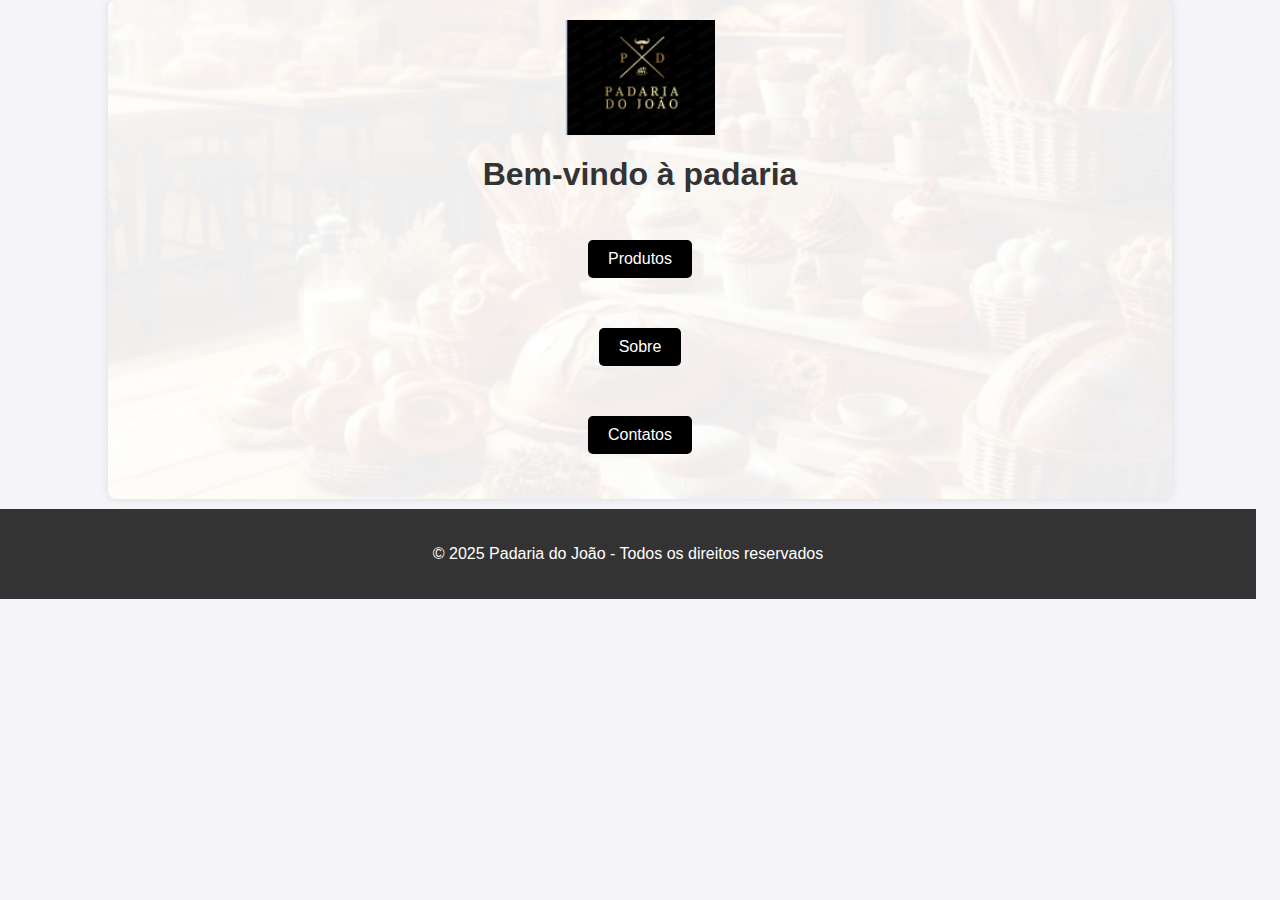
<file: index.html>
<!DOCTYPE html>
<html> <!-- Início do documento HTML -->
    <head>
        <meta charset="UTF-8"/> <!-- Define a codificação de caracteres como UTF-8 para garantir a exibição correta de caracteres especiais -->
        <title>Padaria</title> <!-- Define o título da página, que aparecerá na aba do navegador -->
        <link rel="stylesheet" href="./style.css"> <!-- Linka o arquivo CSS externo 'style.css' para estilizar a página -->
        <meta name="viewport" content="width=device-width, initial-scale=1.0"> <!-- Torna a página responsiva, ajustando seu conteúdo para diferentes tamanhos de tela -->
    </head> 
    <body>
        <div class="container">
            <!-- Exibe o logo da padaria -->
            <img src="logo-padaria.png" alt="Logo da Padaria" class="logo"> 
            
            <!-- Título principal da página -->
            <h1>Bem-vindo à padaria</h1>  

            <!-- Menu com links para outras páginas -->
            <div class="menu">
                <!-- Link para a página 'produtos.html' com o texto "Produtos" -->
                <a href="produtos.html" class="btn">Produtos</a>
            </div>

            <div class="menu">
                <!-- Link para a página 'sobre.html' com o texto "Sobre" -->
                <a href="sobre.html" class="btn">Sobre</a>
            </div>

            <div class="menu">
                <!-- Link para a página 'contato.html' com o texto "Contatos" -->
                <a href="contato.html" class="btn">Contatos</a>
            </div>

        </div>

        <!-- Rodapé da página -->
        <footer>
            <!-- Mensagem de copyright no rodapé -->
            <p>&copy; 2025 Padaria do João - Todos os direitos reservados</p>
        </footer>
       
    </body>
</html>
</file>
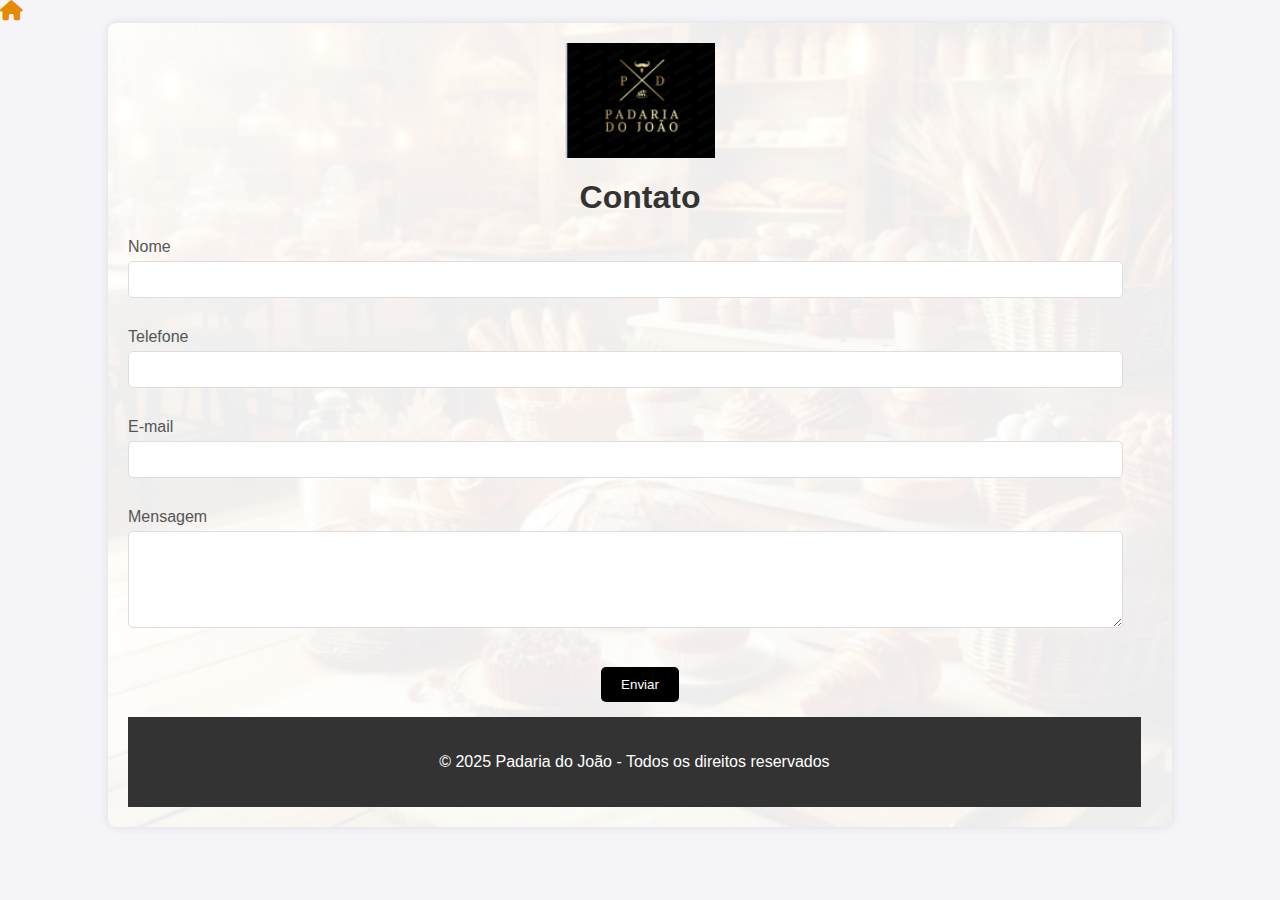
<file: contato.html>
<!DOCTYPE html>
<html lang="pt-br"> <!-- Declara o idioma da página como português do Brasil -->
    <head>
       <meta charset="UTF-8"> <!-- Define a codificação de caracteres para UTF-8, garantindo que caracteres especiais sejam exibidos corretamente -->
       <meta name="viewport" content="width=device-width, initial-scale=1.0"> <!-- Torna a página responsiva para diferentes tamanhos de tela, como dispositivos móveis -->
       <title>Contato</title> <!-- Define o título da página, que aparecerá na aba do navegador -->
       <link rel="stylesheet" href="./style.css"> <!-- Linka o arquivo CSS externo chamado 'style.css' para estilizar a página -->
       <link href="https://cdnjs.cloudflare.com/ajax/libs/font-awesome/6.0.0-beta3/css/all.min.css" rel="stylesheet" /> <!-- Carrega a biblioteca Font Awesome para ícones -->
    </head> 
    <body>
         <header>
            <!-- Link para voltar à página inicial, com ícone de casa -->
            <a href="/index.html" class="link-icon">
                <i class="fa-solid fa-house"></i> <!-- Ícone de casa (Font Awesome) -->
            </a>
         </header>

        <!-- Seção principal da página -->
        <div class="container">
            <!-- Exibe o logo da padaria -->
            <img src="logo-padaria.png" alt="Logo da Padaria" class="logo"> 
            <!-- Título da página 'Contato' -->
            <h1>Contato</h1>  
            
            <!-- Formulário para envio de dados de contato -->
            <form action="enviar_email.php" method="POST">
                <!-- Grupo de formulário para o nome -->
                <div class="form-group">
                    <label for="nome">Nome</label> <!-- Rótulo para o campo de nome -->
                    <input type="text" id="nome" name="nome" required> <!-- Campo de texto para o nome, com atributo 'required' para obrigar preenchimento -->
                </div> 
               
                <!-- Grupo de formulário para o telefone -->
                <div class="form-group">
                    <label for="telefone">Telefone</label> <!-- Rótulo para o campo de telefone -->
                    <input type="tel" id="telefone" name="telefone" required> <!-- Campo para o telefone, com atributo 'required' para obrigar preenchimento -->
                </div>
            
                <!-- Grupo de formulário para o e-mail -->
                <div class="form-group">
                     <label for="email">E-mail</label> <!-- Rótulo para o campo de e-mail -->
                     <input type="email" id="email" name="email" required> <!-- Campo de e-mail, com atributo 'required' para obrigar preenchimento -->
                </div>
   
                <!-- Grupo de formulário para a mensagem -->
                <div class="form-group">
                    <label for="mensagem">Mensagem</label> <!-- Rótulo para o campo de mensagem -->
                    <textarea id="mensagem" name="mensagem" rows="5" required></textarea> <!-- Área de texto para a mensagem, com atributo 'required' para obrigar preenchimento -->
                </div>
   
                <!-- Botão de envio -->
                <div class="buttons"> 
                    <button type="submit" class="btn">Enviar</button> <!-- Botão de envio para enviar o formulário -->
                </div>
   
                <!-- Rodapé da página -->
                <footer>
                    <!-- Mensagem de copyright -->
                    <p>&copy; 2025 Padaria do João - Todos os direitos reservados</p>
                </footer>
            </form>
        </div>
    </body>   
</html>
</file>
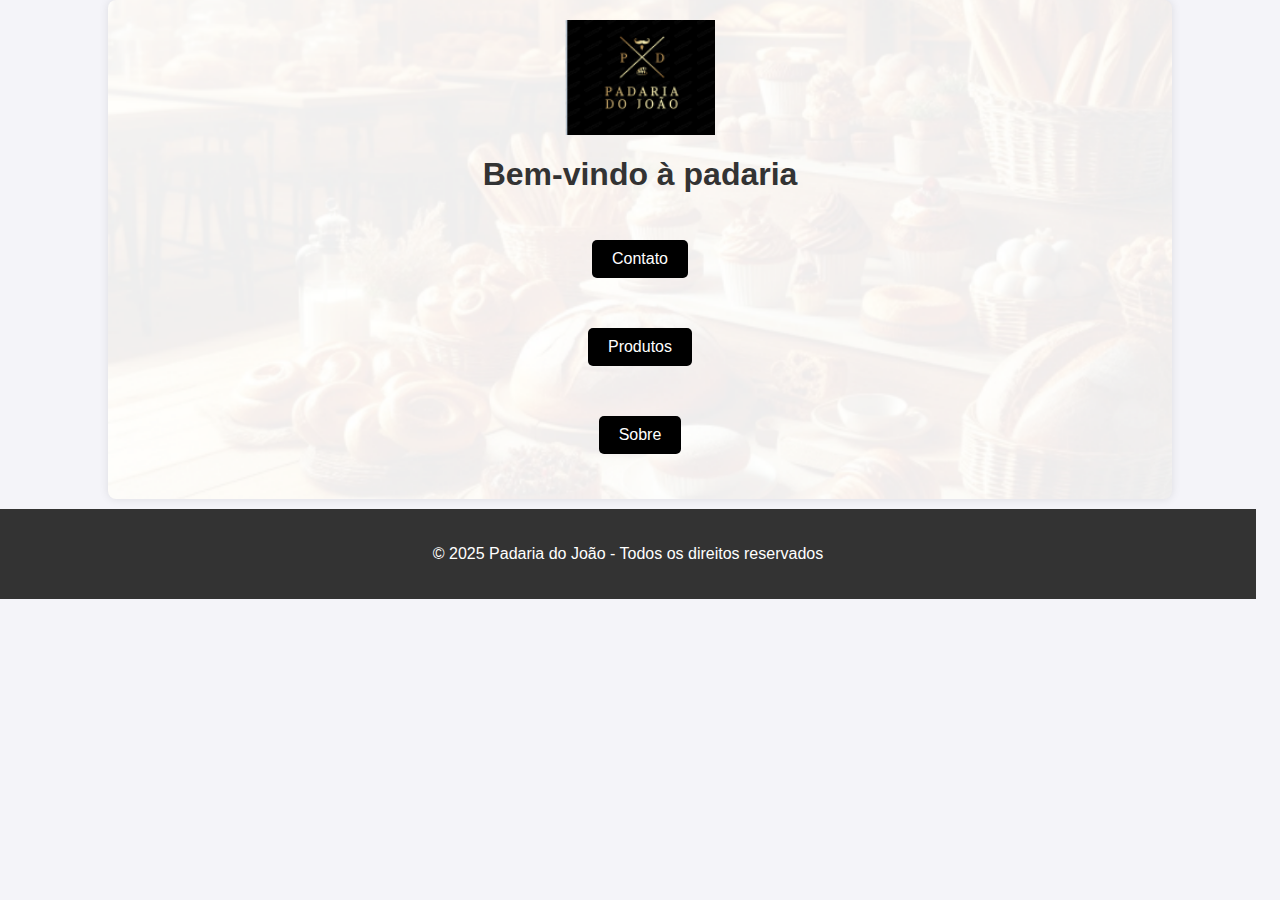
<file: padaria_index.html>
<!DOCTYPE html>
<html> <!-- Início do documento HTML -->
    <head>
        <meta charset="UTF-8"/> <!-- Define a codificação de caracteres como UTF-8 para garantir a exibição correta de caracteres especiais -->
        <title>Padaria</title> <!-- Define o título da página, que aparecerá na aba do navegador -->
        <link rel="stylesheet" href="./style.css"> <!-- Linka o arquivo CSS externo 'style.css' para estilizar a página -->
        <meta name="viewport" content="width=device-width, initial-scale=1.0"> <!-- Torna a página responsiva, ajustando seu conteúdo para diferentes tamanhos de tela -->
    </head> 
    <body>
        <div class="container">
            <!-- Exibe o logo da padaria -->
            <img src="logo-padaria.png" alt="Logo da Padaria" class="logo"> 
            
            <!-- Título principal da página -->
            <h1>Bem-vindo à padaria</h1>  

            <!-- Menu com links para outras páginas -->
            <div class="menu">
                <!-- Link para a página 'produtos.html' com o texto "Contato" -->
                <a href="produtos.html" class="btn">Contato</a>
            </div>

            <div class="menu">
                <!-- Link para a página 'sobre.html' com o texto "Produtos" -->
                <a href="sobre.html" class="btn">Produtos</a>
            </div>

            <div class="menu">
                <!-- Link para a página 'contato.html' com o texto "Sobre" -->
                <a href="contato.html" class="btn">Sobre</a>
            </div>

        </div>

        <!-- Rodapé da página -->
        <footer>
            <!-- Mensagem de copyright no rodapé -->
            <p>&copy; 2025 Padaria do João - Todos os direitos reservados</p>
        </footer>
       
    </body>
</html>
</file>
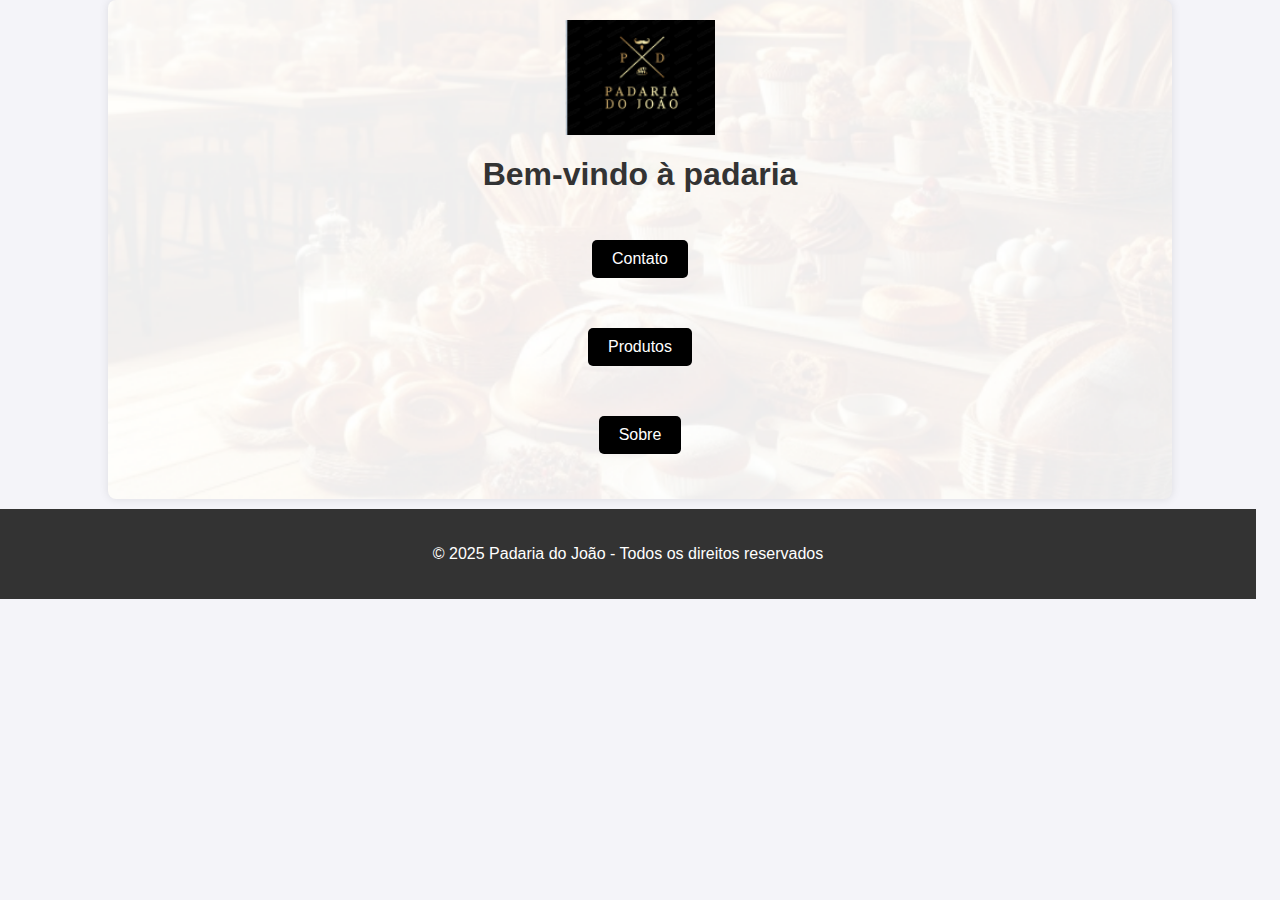
<file: padariaJoao.html>
<!DOCTYPE html>
<html>
    <head>
        <meta charset="UTF-8"/>
        <title>Padaria</title>
        <link rel="stylesheet" href="./style.css">
        <meta name="viewport" content="width=device-width, initial-scale=1.0">
    </head> 
    <body>
        <div class="container">
            <img src="logo-padaria.png" alt="Logo da Padaria" class="logo"> 
            <h1>Bem-vindo à padaria</h1>  

            <div class="menu">
                <a href="produtos.html" class="btn"> Contato</a>
            </div>
            
            <div class="menu">
                <a href="sobre.html" class="btn"> Produtos</a>
            </div>

            <div class="menu">
                <a href="contato.html" class="btn"> Sobre</a>
            </div>

        </div>
        <footer>
            <p>&copy; 2025 Padaria do João - Todos os direitos reservados</p>
        </footer>
       
    </body>
</html>
</file>
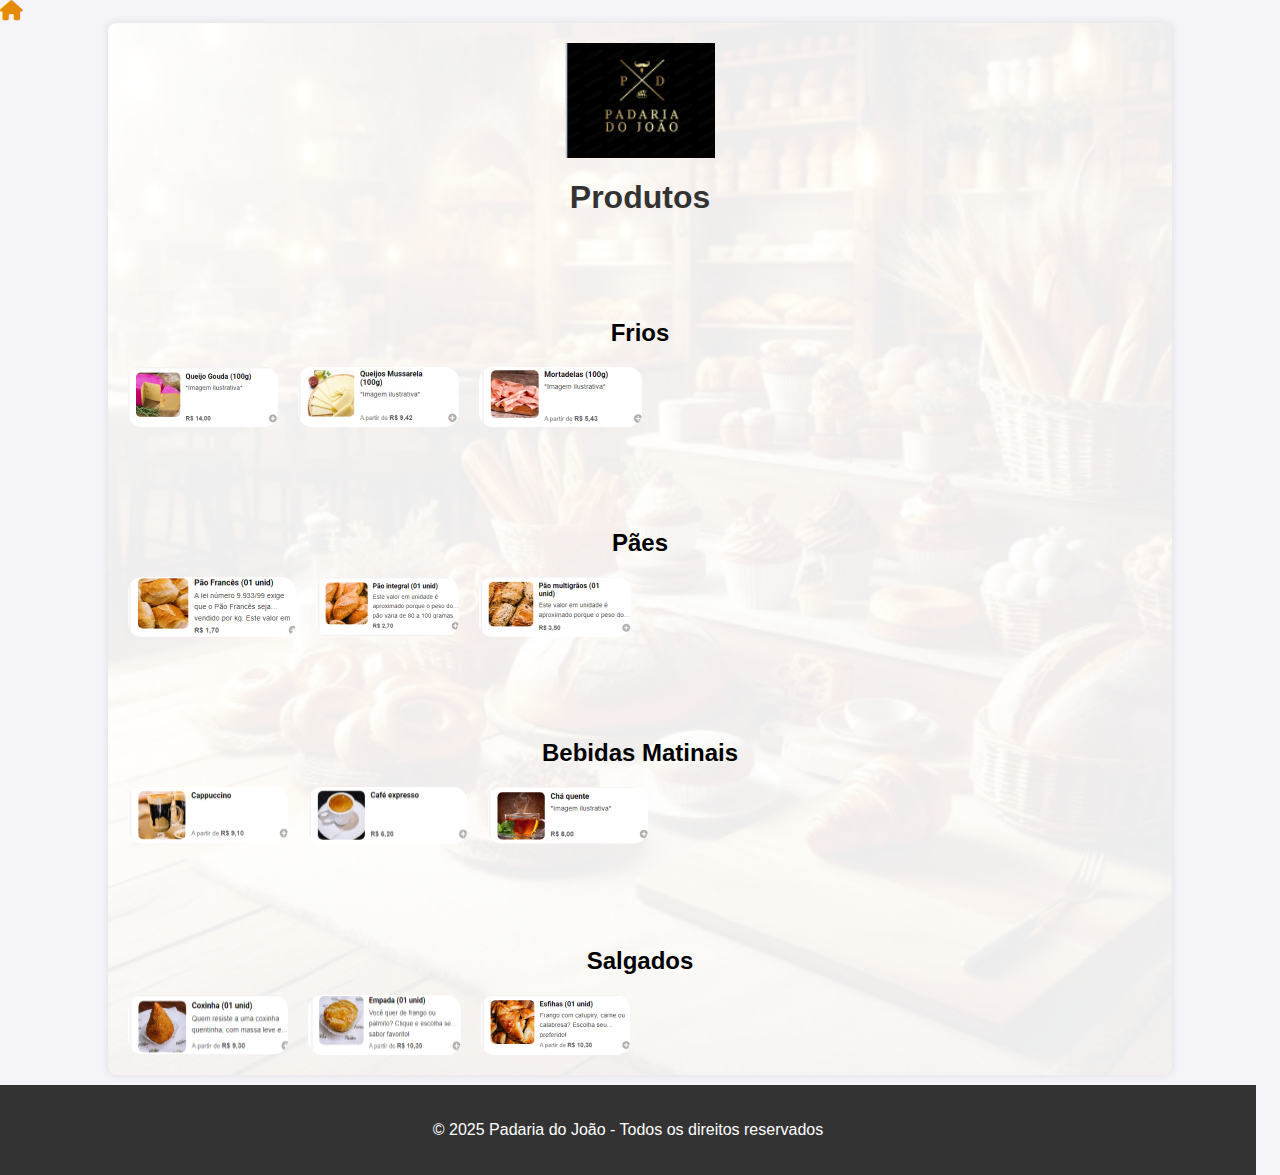
<file: produtos.html>
<!DOCTYPE html>
<html> <!-- Início do documento HTML -->
    <head>
        <meta charset="UTF-8"/> <!-- Define a codificação de caracteres como UTF-8 para garantir que caracteres especiais sejam exibidos corretamente -->
        <title>Produtos</title> <!-- Define o título da página, que aparece na aba do navegador -->
        <link rel="stylesheet" href="./style.css"> <!-- Linka o arquivo CSS externo chamado 'style.css' para estilizar a página -->
        <meta name="viewport" content="width=device-width, initial-scale=1.0"> <!-- Torna a página responsiva, ajustando seu conteúdo para diferentes tamanhos de tela -->
        <link href="https://cdnjs.cloudflare.com/ajax/libs/font-awesome/6.0.0-beta3/css/all.min.css" rel="stylesheet" /> <!-- Linka o Font Awesome para usar ícones -->
    </head> 
    <body>
         <header>
            <!-- Link para a página inicial com ícone de casa -->
            <a href="/index.html" class="link-icon">
                <i class="fa-solid fa-house"></i> <!-- Ícone de casa (Font Awesome) -->
            </a>
         </header>
       <main>
        <!-- A área principal da página -->
        <div class="container">
            <!-- Exibe o logo da padaria -->
            <img src="logo-padaria.png" alt="Logo da Padaria" class="logo"> 
            
            <!-- Título principal da seção -->
            <h1>Produtos</h1>

            <!-- Galeria de produtos -->
            <div class="galeria">
                
                <!-- Seção de frios -->
                <h2>Frios</h2>
                <div class="produto">
                  <!-- Imagens dos produtos de frios -->
                  <img src="queijoguda.png" alt="queijoguda">
                  <img src="queijomussarela.png" alt="queijomussarela">
                  <img src="mortadela.png" alt="mortadela">
                </div>

                <!-- Seção de pães -->
                <h2>Pães</h2>
                <div class="produto">
                  <!-- Imagens dos produtos de pães -->
                  <img src="paofrances.png.png" alt="pão frances">
                  <img src="pao_integral.png" alt="pão integral">
                  <img src="pao_multi.png" alt="pão mult">
                </div>
                
                <!-- Seção de bebidas matinais -->
                <h2>Bebidas Matinais</h2>
                <div class="produto">
                  <!-- Imagens das bebidas matinais -->
                  <img src="cappu.png" alt="Capuccino">
                  <img src="cafeex.png" alt="Café Expresso">
                  <img src="cha.png" alt="Chá quente">
                </div>
              </div>
              
              <!-- Seção de salgados -->
              <h2>Salgados</h2>
              <div class="produto">
                <!-- Imagens dos produtos de salgados -->
                <img src="coxinha.png" alt="Coxinha">
                <img src="empada.png" alt="Empada">
                <img src="esfiha.png" alt="Esfiha">
              </div>
             
        </div>
        </main>
        <!-- Rodapé da página -->
        <footer>
            <!-- Mensagem de copyright no rodapé -->
            <p>&copy; 2025 Padaria do João - Todos os direitos reservados</p>
        </footer>
       
    </body>
</html>
</file>
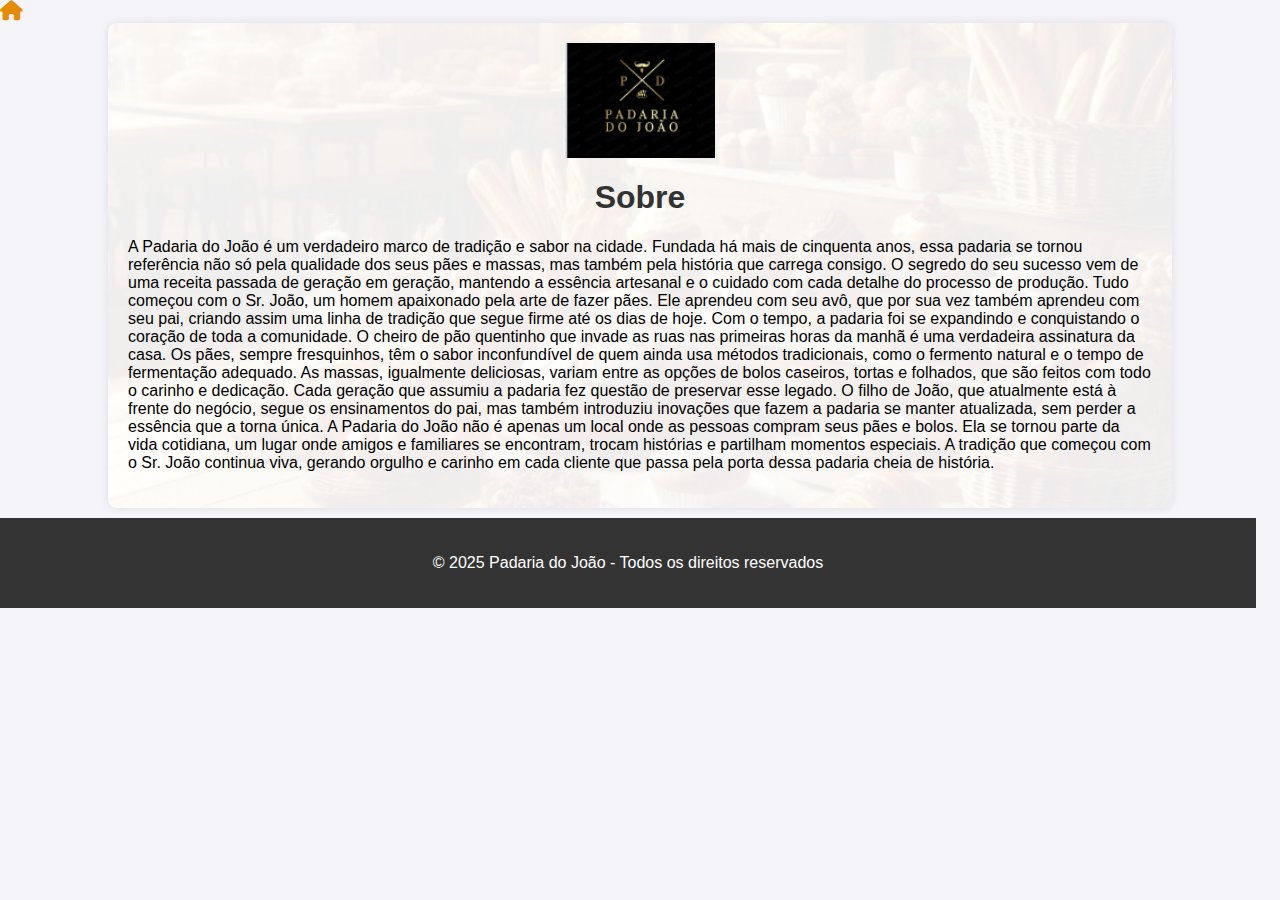
<file: sobre.html>
<!DOCTYPE html> <!-- Declara o tipo de documento como HTML5 -->
<html>
    <head>
        <meta charset="UTF-8"/> <!-- Define a codificação de caracteres como UTF-8 para garantir que caracteres especiais sejam exibidos corretamente -->
        <title>Produtos</title> <!-- Define o título da página, que aparece na aba do navegador -->
        <link rel="stylesheet" href="./style.css"> <!-- Linka o arquivo CSS externo chamado 'style.css' para estilizar a página -->
        <meta name="viewport" content="width=device-width, initial-scale=1.0"> <!-- Define a viewport para tornar o layout responsivo em dispositivos móveis -->
        <link href="https://cdnjs.cloudflare.com/ajax/libs/font-awesome/6.0.0-beta3/css/all.min.css" rel="stylesheet" /> <!-- Linka o arquivo CSS do Font Awesome para ícones -->
    </head> 
    <body>
         <header>
            <!-- Cria um link de navegação para a página inicial, com um ícone de casa -->
            <a href="/index.html" class="link-icon">
                <i class="fa-solid fa-house"></i> <!-- Ícone de casa (Font Awesome) -->
            </a>
         </header>
       <main>
        <!-- A área principal da página -->
        <div class="container">
            <!-- Exibe o logo da padaria -->
            <img src="logo-padaria.png" alt="Logo da Padaria" class="logo"> 
            
            <!-- Título principal da seção "Sobre" -->
            <h1>Sobre </h1>

            <!-- Parágrafo que descreve a história da padaria -->
            <p>A Padaria do João é um verdadeiro marco de tradição e sabor na cidade. Fundada há mais de cinquenta anos, essa padaria se tornou referência não só pela qualidade dos seus pães e massas, mas também pela história que carrega consigo. O segredo do seu sucesso vem de uma receita passada de geração em geração, mantendo a essência artesanal e o cuidado com cada detalhe do processo de produção.

            Tudo começou com o Sr. João, um homem apaixonado pela arte de fazer pães. Ele aprendeu com seu avô, que por sua vez também aprendeu com seu pai, criando assim uma linha de tradição que segue firme até os dias de hoje. Com o tempo, a padaria foi se expandindo e conquistando o coração de toda a comunidade. O cheiro de pão quentinho que invade as ruas nas primeiras horas da manhã é uma verdadeira assinatura da casa.
            
            Os pães, sempre fresquinhos, têm o sabor inconfundível de quem ainda usa métodos tradicionais, como o fermento natural e o tempo de fermentação adequado. As massas, igualmente deliciosas, variam entre as opções de bolos caseiros, tortas e folhados, que são feitos com todo o carinho e dedicação.
            
            Cada geração que assumiu a padaria fez questão de preservar esse legado. O filho de João, que atualmente está à frente do negócio, segue os ensinamentos do pai, mas também introduziu inovações que fazem a padaria se manter atualizada, sem perder a essência que a torna única.
            
            A Padaria do João não é apenas um local onde as pessoas compram seus pães e bolos. Ela se tornou parte da vida cotidiana, um lugar onde amigos e familiares se encontram, trocam histórias e partilham momentos especiais. A tradição que começou com o Sr. João continua viva, gerando orgulho e carinho em cada cliente que passa pela porta dessa padaria cheia de história.</p>
        </div>
        </main>

        <!-- Rodapé da página -->
        <footer>
            <!-- Exibe a mensagem de copyright no rodapé -->
            <p>&copy; 2025 Padaria do João - Todos os direitos reservados</p>
        </footer>
       
    </body>
</html>
</file>
<file: style.css>
/* Define o estilo geral do corpo da página */
body {
    font-family: Arial, sans-serif; /* Define a fonte do corpo da página como Arial, com uma alternativa sans-serif */
    margin: 0; /* Remove a margem padrão do corpo da página */
    padding: 0; /* Remove o padding padrão do corpo da página */
    background-color: #f4f4f9; /* Define a cor de fundo do corpo da página como um tom de cinza claro */
}

/* Define o estilo para a classe .container, que é usada para o conteúdo principal */
.container {
    width: 80%; /* Define a largura do container como 80% da largura da tela */
    margin: 0 auto; /* Centraliza o container horizontalmente */
    padding: 20px; /* Adiciona 20px de espaçamento interno em todos os lados */
    background-color: white; /* Define a cor de fundo do container como branco */
    border-radius: 8px; /* Adiciona bordas arredondadas ao container */
    box-shadow: 0 0 10px rgba(0, 0, 0, 0.1); /* Adiciona uma sombra leve ao redor do container */
    background-image: url('planodefundo.png'); /* Define uma imagem de fundo chamada 'planodefundo.png' */
    background-size: cover; /* Faz a imagem de fundo cobrir todo o espaço do container */
    background-position: center; /* Posiciona a imagem de fundo no centro */
    background-repeat: no-repeat; /* Evita que a imagem de fundo se repita */
    overflow: hidden; /* Garante que nada saia das bordas do container */
}

/* Define o estilo para o título principal (h1) */
h1 {
    text-align: center; /* Alinha o texto no centro */
    color: #333; /* Define a cor do texto como um tom escuro de cinza */
}

/* Define o estilo para os grupos de formulários */
.form-group {
    margin-bottom: 30px; /* Adiciona um espaçamento de 30px abaixo de cada grupo de formulário */
}

/* Define o estilo para os rótulos (labels) dos campos de formulário */
.form-group label {
    display: block; /* Faz com que o rótulo ocupe toda a largura disponível */
    color: #555; /* Define a cor do texto do rótulo como cinza escuro */
}

/* Define o estilo para os campos de entrada (input) e as áreas de texto (textarea) */
.form-group input, .form-group textarea {
    width: 95%; /* Define a largura dos campos como 100% do seu elemento pai */
    padding: 10px; /* Adiciona 10px de padding dentro dos campos */
    margin-top: 5px; /* Adiciona 5px de margem acima dos campos */
    border: 1px solid #ddd; /* Define uma borda fina e cinza ao redor dos campos */
    border-radius: 5px; /* Adiciona bordas arredondadas aos campos */
}

/* Define o estilo para as áreas de texto (textarea) */
.form-group textarea {
    resize: vertical; /* Permite que a área de texto seja redimensionada apenas na vertical */
}

/* Define o estilo para o grupo de botões */
.buttons {
    text-align: center; /* Alinha os botões no centro */
}

/* Define o estilo para os botões (btn) */
.btn {
    background-color: black; /* Define o fundo do botão como preto */
    color: white; /* Define a cor do texto do botão como branco */
    padding: 10px 20px; /* Adiciona 10px de padding no topo e embaixo, e 20px nas laterais */
    border: none; /* Remove qualquer borda padrão do botão */
    border-radius: 5px; /* Adiciona bordas arredondadas ao botão */
    cursor: pointer; /* Altera o cursor para uma mãozinha ao passar sobre o botão */
    text-decoration: none; /* Remove qualquer decoração de texto (como sublinhado) */
    margin: 5px; /* Adiciona 5px de margem ao redor dos botões */
}

/* Define o estilo para o botão ao passar o mouse sobre ele */
.btn:hover {
    background-color: #e68a00; /* Altera a cor de fundo do botão para laranja ao passar o mouse */
}

/* Define o estilo para o logo */
.logo {
    display: block; /* Faz com que o logo seja exibido como bloco */
    margin: 0 auto 20px; /* Centraliza o logo e adiciona 20px de margem abaixo dele */
    width: 150px; /* Define a largura do logo como 150px */
}

/* Define o estilo para o menu */
.menu {
    padding: 20px; /* Adiciona 20px de espaçamento interno ao menu */
    display: flex; /* Exibe os itens do menu em linha (horizontalmente) */
    justify-content: center; /* Centraliza os itens do menu */
}

/* Define o estilo para os ícones de links */
.link-icon {
    font-size: 20px; /* Define o tamanho da fonte dos ícones como 20px */
    color: black; /* Define a cor dos ícones como preta */
}

/* Define o estilo para os ícones de links ao passar o mouse sobre eles */
.link-icon i:hover {
    color: #e68a00; /* Altera a cor do ícone para laranja ao passar o mouse */
}

/* Define o estilo para as imagens dos produtos */
.produto {
    display: flex; /* Alinha as imagens horizontalmente */
    gap: 20px; /* Espaçamento entre as imagens */
}

.produto img {
    max-width: 100%; /* Faz com que as imagens não ultrapassem a largura do contêiner */
    height: auto; /* Mantém a proporção da imagem */
    margin-right: 0; /* Remove a margem à direita para evitar excessos */
    border-radius: 8px; /* Aplica borda arredondada nas imagens */
}


/* Define o estilo para o rodapé */
footer {
    background-color: #333; /* Define o fundo do rodapé como cinza escuro */
    color: #fff; /* Define a cor do texto do rodapé como branca */
    text-align: center; /* Alinha o texto no centro */
    padding: 20px; /* Adiciona 20px de espaçamento interno ao rodapé */
    position: relative; /* Define a posição como relativa para ajustar a posição */
    bottom: 0; /* Coloca o rodapé na parte inferior da página */
    width: 95%; /* Define a largura do rodapé como 100% da tela */
    margin-top: 10px; /* Adiciona 20px de margem acima do rodapé */
}

/* Define o estilo para o título secundário (h2) */
h2 {
    text-align: center; /* Alinha o texto no centro */
    margin-top: 10%; /* Adiciona 10% de margem superior ao título */
}

/* Responsividade */

/* Small devices (phones, 600px and up) */
@media only screen and (max-width: 599px) {
    .container {
        width: 95%; /* Torna a largura do conteúdo mais estreita em dispositivos pequenos */
        padding: 15px; /* Ajusta o padding para dispositivos pequenos */
    }

    .logo {
        width: 120px; /* Diminui o tamanho do logo em dispositivos pequenos */
    }

    .form-group {
        margin-bottom: 20px; /* Diminui o espaçamento entre os campos em dispositivos pequenos */
    }

    .btn {
        width: 100%; /* Faz os botões ocuparem toda a largura em telas pequenas */
        margin: 10px 0; /* Ajusta o espaçamento dos botões */
    }

    footer {
        padding: 15px; /* Ajusta o padding do rodapé para dispositivos pequenos */
    }

    h2 {
        margin-top: 5%; /* Ajusta o espaçamento no título */
    }
}

/* Medium devices (tablets, 768px and up) */
@media only screen and (min-width: 600px) and (max-width: 767px) {
    .container {
        width: 90%; /* Torna a largura do conteúdo um pouco mais estreita em tablets */
    }

    .logo {
        width: 130px; /* Ajusta o tamanho do logo para tablets */
    }

    .btn {
        width: auto; /* Botões com largura automática em tablets */
    }

    footer {
        padding: 20px; /* Ajusta o padding do rodapé */
    }

    h2 {
        margin-top: 7%; /* Ajusta o espaçamento do título */
    }
}

/* Large devices (desktops, 1024px and up) */
@media only screen and (min-width: 1024px) {
    .container {
        width: 80%; /* Mantém a largura do conteúdo em 80% */
    }

    .logo {
        width: 150px; /* Mantém o tamanho do logo para desktops */
    }

    footer {
        padding: 20px; /* Manter o padding do rodapé */
    }

    h2 {
        margin-top: 10%; /* Mantém o espaçamento do título */
    }
}
/* Adiciona responsividade com media queries */
@media screen and (max-width: 768px) {
    .produto {
        flex-direction: column; /* Empilha as imagens verticalmente em telas menores */
        align-items: center; /* Centraliza as imagens */
    }
    .produto img {
        margin-right: 0; /* Remove a margem à direita nas telas menores */
        margin-bottom: 20px; /* Adiciona espaçamento entre as imagens */
    }
}
</file>
